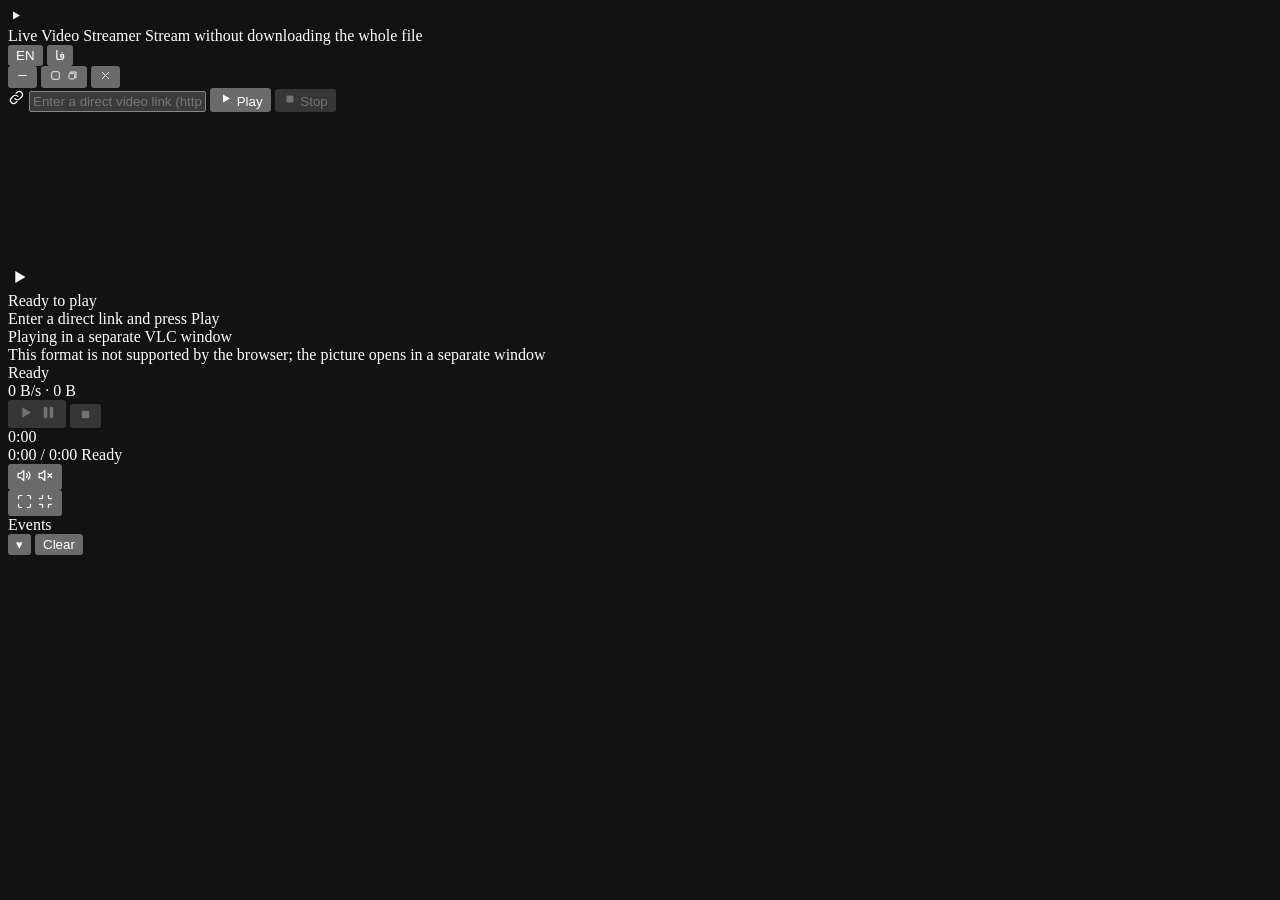
<file: ui/web/index.html>
<!DOCTYPE html>
<html lang="en" dir="ltr">
<head>
<meta charset="UTF-8" />
<meta name="viewport" content="width=device-width, initial-scale=1.0" />
<meta name="color-scheme" content="dark" />
<title>Live Video Streamer</title>
<link rel="preconnect" href="https://fonts.googleapis.com" />
<link rel="preconnect" href="https://fonts.gstatic.com" crossorigin />
<link rel="stylesheet" href="https://fonts.googleapis.com/css2?family=Manrope:wght@400;500;600;700;800&family=Vazirmatn:wght@400;500;600;700;800&display=swap" media="print" onload="this.media='all'" />
<noscript><link rel="stylesheet" href="https://fonts.googleapis.com/css2?family=Manrope:wght@400;500;600;700;800&family=Vazirmatn:wght@400;500;600;700;800&display=swap" /></noscript>
<style>
/*__STYLES__*/
</style>
</head>
<body>
  <!-- Ambient background: animated glow orbs + subtle grid + film grain -->
  <div class="bg-decor" aria-hidden="true">
    <div class="bg-orb orb-a"></div>
    <div class="bg-orb orb-b"></div>
    <div class="bg-orb orb-c"></div>
    <div class="bg-grid"></div>
  </div>
  <div class="bg-grain" aria-hidden="true"></div>

  <main class="app">

    <!-- Custom glass title bar: brand + language switch + window controls -->
    <div class="titlebar" id="titlebar">
      <div class="brand">
        <div class="brand-mark">
          <svg viewBox="0 0 24 24" width="15" height="15" fill="#fff"><path d="M8 5.5v13l11-6.5z"/></svg>
        </div>
        <div class="brand-text">
          <span class="brand-name" data-i18n="app.name">Live Video Streamer</span>
          <span class="brand-tag" data-i18n="app.subtitle">Stream without downloading the whole file</span>
        </div>
      </div>
      <div class="tb-spacer"></div>

      <div class="lang-switch" id="langSwitch" data-lang="en" role="group" aria-label="Language">
        <div class="lang-thumb" id="langThumb"></div>
        <button class="lang-opt" type="button" data-lang="en">EN</button>
        <button class="lang-opt" type="button" data-lang="fa">فا</button>
      </div>

      <div class="tb-controls">
        <button id="minBtn" class="tb-btn" type="button" data-i18n-title="tb.minimize" aria-label="Minimize">
          <svg viewBox="0 0 24 24" width="13" height="13" fill="none" stroke="currentColor" stroke-width="1.6" stroke-linecap="round"><path d="M5 12h14"/></svg>
        </button>
        <button id="maxBtn" class="tb-btn" type="button" data-i18n-title="tb.maximize" aria-label="Maximize">
          <svg id="iconMax" viewBox="0 0 24 24" width="13" height="13" fill="none" stroke="currentColor" stroke-width="1.6"><rect x="5" y="5" width="14" height="14" rx="2.5"/></svg>
          <svg id="iconRestore" class="hidden-svg" viewBox="0 0 24 24" width="13" height="13" fill="none" stroke="currentColor" stroke-width="1.6"><path d="M8 8V5.5h10.5V16H16"/><rect x="5.5" y="8" width="10.5" height="10.5" rx="2.5"/></svg>
        </button>
        <button id="closeBtn" class="tb-btn tb-close" type="button" data-i18n-title="tb.close" aria-label="Close">
          <svg viewBox="0 0 24 24" width="13" height="13" fill="none" stroke="currentColor" stroke-width="1.6" stroke-linecap="round"><path d="M6 6l12 12M18 6L6 18"/></svg>
        </button>
      </div>
    </div>

    <div class="content">

      <!-- URL input -->
      <section class="url-card">
        <div class="input-wrap">
          <svg class="input-icon" viewBox="0 0 24 24" width="17" height="17" fill="none" stroke="currentColor" stroke-width="1.7" stroke-linecap="round" stroke-linejoin="round"><path d="M10 13.5a4.5 4.5 0 0 0 6.5.5l2.7-2.7a4.5 4.5 0 0 0-6.4-6.4L11.3 6"/><path d="M14 10.5a4.5 4.5 0 0 0-6.5-.5l-2.7 2.7a4.5 4.5 0 0 0 6.4 6.4l1.5-1.5"/></svg>
          <input id="url" type="text" data-i18n-placeholder="url.placeholder" placeholder="Enter a direct video link (http / https)..." spellcheck="false" autocomplete="off" />
          <button id="playBtn" class="btn btn-primary" type="button">
            <svg viewBox="0 0 24 24" width="15" height="15" fill="currentColor"><path d="M8 5.5v13l11-6.5z"/></svg>
            <span data-i18n="btn.play">Play</span>
          </button>
          <button id="stopBtn" class="btn btn-ghost" type="button" disabled>
            <svg viewBox="0 0 24 24" width="14" height="14" fill="currentColor"><rect x="6" y="6" width="12" height="12" rx="2"/></svg>
            <span data-i18n="btn.stop">Stop</span>
          </button>
        </div>
      </section>

      <!-- Player -->
      <section class="player" id="player">

        <video id="video" playsinline preload="auto" disablepictureinpicture></video>

        <div id="placeholder" class="center-card">
          <div class="center-play">
            <svg viewBox="0 0 24 24" width="22" height="22" fill="#fff"><path d="M8 5.5v13l11-6.5z"/></svg>
          </div>
          <div class="center-title" data-i18n="placeholder.title">Ready to play</div>
          <div class="center-sub" data-i18n="placeholder.sub">Enter a direct link and press Play</div>
        </div>

        <div id="vlcCard" class="center-card hidden">
          <div class="vlc-pulse"></div>
          <div class="center-title" data-i18n="vlc.title">Playing in a separate VLC window</div>
          <div class="center-sub" data-i18n="vlc.sub">This format is not supported by the browser; the picture opens in a separate window</div>
        </div>

        <div class="chip chip-status" id="statusChip">
          <span class="dot" id="statusDot"></span>
          <span id="statusText" data-i18n="status.idle">Ready</span>
        </div>

        <div class="chip chip-metrics" id="metricsChip">
          <span id="speedLabel">0 B/s</span>
          <span class="sep">·</span>
          <span id="downloadLabel">0 B</span>
        </div>

        <div class="control-bar" id="controlBar">
          <button id="pauseBtn" class="cb-btn" type="button" data-i18n-title="cb.pause" disabled>
            <svg class="ic ic-play" id="iconPlay" viewBox="0 0 24 24" width="19" height="19" fill="currentColor"><path d="M8 5.5v13l11-6.5z"/></svg>
            <svg class="ic ic-pause hidden-svg" id="iconPause" viewBox="0 0 24 24" width="19" height="19" fill="currentColor"><rect x="6" y="5" width="4.5" height="14" rx="1.5"/><rect x="13.5" y="5" width="4.5" height="14" rx="1.5"/></svg>
          </button>

          <button id="stopBtn2" class="cb-btn" type="button" data-i18n-title="cb.stop" disabled>
            <svg class="ic" viewBox="0 0 24 24" width="15" height="15" fill="currentColor"><rect x="6" y="6" width="12" height="12" rx="2"/></svg>
          </button>

          <div class="seek-wrap" id="seekTrack">
            <div class="seek-buffer" id="seekBuffer"></div>
            <div class="seek-played" id="seekPlayed"></div>
            <div class="seek-thumb" id="seekThumb"></div>
            <div class="seek-tooltip" id="seekTooltip">0:00</div>
          </div>

          <span class="time" id="timeLabel">0:00 / 0:00</span>

          <span class="cb-status" id="cbStatus" data-i18n="status.idle">Ready</span>

          <div class="volume-wrap" id="volumeWrap">
            <button id="muteBtn" class="cb-btn" type="button" data-i18n-title="cb.mute">
              <svg class="ic ic-vol" id="iconVol" viewBox="0 0 24 24" width="17" height="17" fill="none" stroke="currentColor" stroke-width="1.7" stroke-linecap="round" stroke-linejoin="round"><path d="M11 5 6.5 9H3v6h3.5L11 19z"/><path d="M15 9.5a3.5 3.5 0 0 1 0 5"/><path d="M17.5 7a7 7 0 0 1 0 10"/></svg>
              <svg class="ic ic-mute hidden-svg" id="iconMute" viewBox="0 0 24 24" width="17" height="17" fill="none" stroke="currentColor" stroke-width="1.7" stroke-linecap="round" stroke-linejoin="round"><path d="M11 5 6.5 9H3v6h3.5L11 19z"/><path d="M15.5 9.5l5 5M20.5 9.5l-5 5"/></svg>
            </button>
            <div class="vol-track" id="volTrack">
              <div class="vol-fill" id="volFill"></div>
              <div class="vol-thumb" id="volThumb"></div>
            </div>
          </div>

          <button id="fsBtn" class="cb-btn" type="button" data-i18n-title="cb.fullscreen">
            <svg class="ic ic-fs" id="iconFs" viewBox="0 0 24 24" width="17" height="17" fill="none" stroke="currentColor" stroke-width="1.7" stroke-linecap="round" stroke-linejoin="round"><path d="M8 3.5H5.5a2 2 0 0 0-2 2V8"/><path d="M16 3.5h2.5a2 2 0 0 1 2 2V8"/><path d="M20.5 16v2.5a2 2 0 0 1-2 2H16"/><path d="M8 20.5H5.5a2 2 0 0 1-2-2V16"/></svg>
            <svg class="ic ic-fsx hidden-svg" id="iconFsx" viewBox="0 0 24 24" width="17" height="17" fill="none" stroke="currentColor" stroke-width="1.7" stroke-linecap="round" stroke-linejoin="round"><path d="M8 3.5V6a2 2 0 0 1-2 2H3.5"/><path d="M16 3.5V6a2 2 0 0 0 2 2h2.5"/><path d="M20.5 16H18a2 2 0 0 0-2 2v2.5"/><path d="M8 20.5V18a2 2 0 0 0-2-2H3.5"/></svg>
          </button>
        </div>
      </section>

      <!-- Event log -->
      <section class="log-card" id="logCard">
        <div class="log-head">
          <div class="log-title">
            <span class="log-dot"></span>
            <span data-i18n="log.title">Events</span>
          </div>
          <div class="log-actions">
            <button id="toggleLogBtn" class="btn-mini" type="button" data-i18n-title="log.toggleTitle">&#9662;</button>
            <button id="clearLogBtn" class="btn-mini" type="button" data-i18n="log.clear">Clear</button>
          </div>
        </div>
        <div id="logPanel" class="log-panel"></div>
      </section>

    </div>
  </main>

  <script>
  //__SCRIPT__
  </script>
</body>
</html>
</file>
